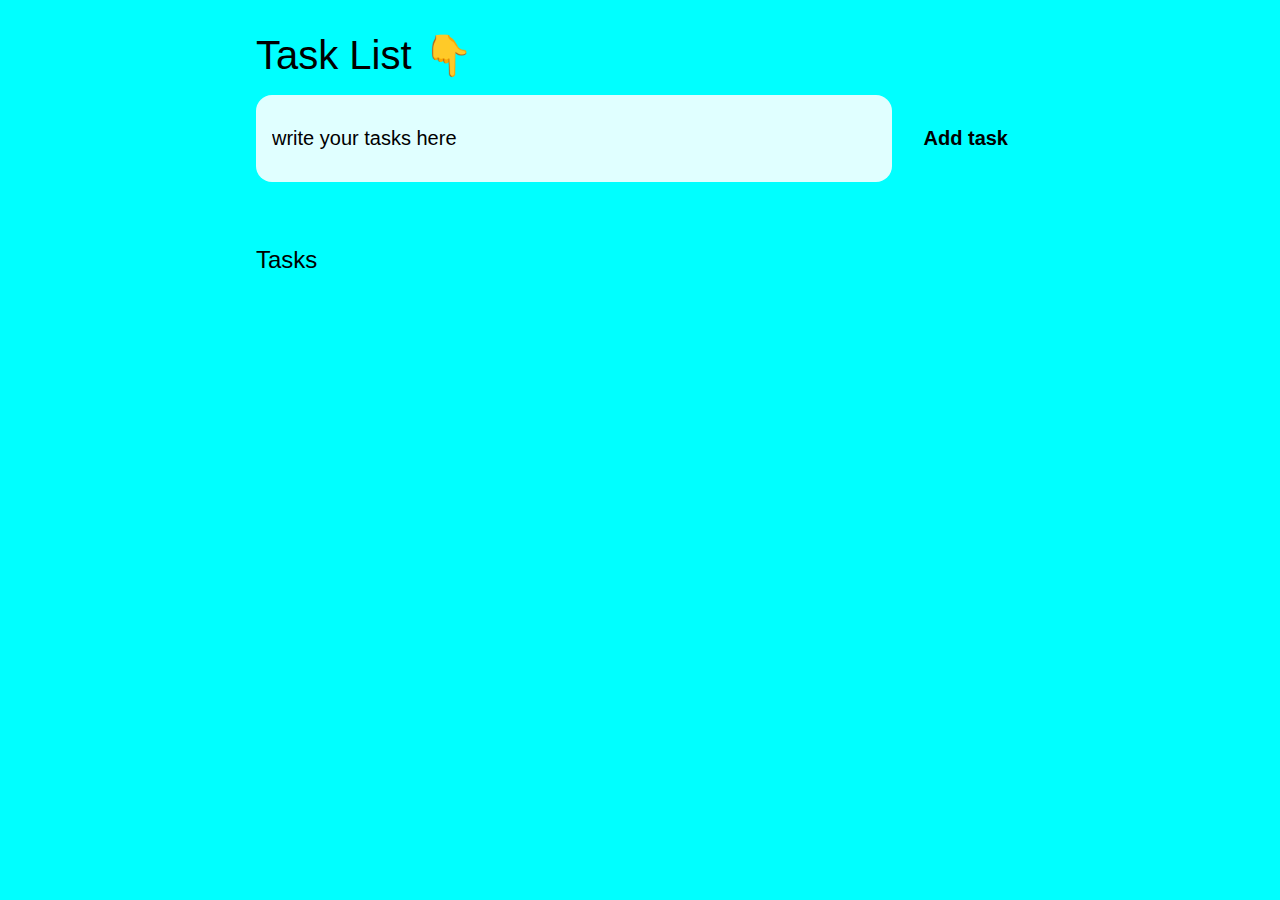
<file: task 03 -  To-Do WebApp/index.html>
<!DOCTYPE html>
<html lang="en">
<head>
	<meta charset="UTF-8">
	<meta http-equiv="X-UA-Compatible" content="IE=edge">
	<meta name="viewport" content="width=device-width, initial-scale=1.0">
	<title>TO DO WEB APP</title>

	<link rel="stylesheet" href="stylepage01.css" />
</head>
<body>
	
	<header>
		<h1>Task List 👇</h1>
		<form id="new-task-form">
			<input 
				type="text" 
				name="new-task-input" 
				id="new-task-input" 
				placeholder="write your tasks here" />
			<input 
				type="submit"
				id="new-task-submit" 
				value="Add task" />
		</form>
	</header>
	<main>
		<section class="task-list">
			<h2>Tasks</h2>

			<div id="tasks">

				<!-- <div class="task">
					<div class="content">
						<input 
							type="text" 
							class="text" 
							value="A new task"
							readonly>
					</div>
					<div class="actions">
						<button class="edit">Edit</button>
						<button class="delete">Delete</button>
					</div>
				</div> -->

			</div>
		</section>
	</main>

	<script src="javascript01.js"></script>
</body>
</html>
</file>
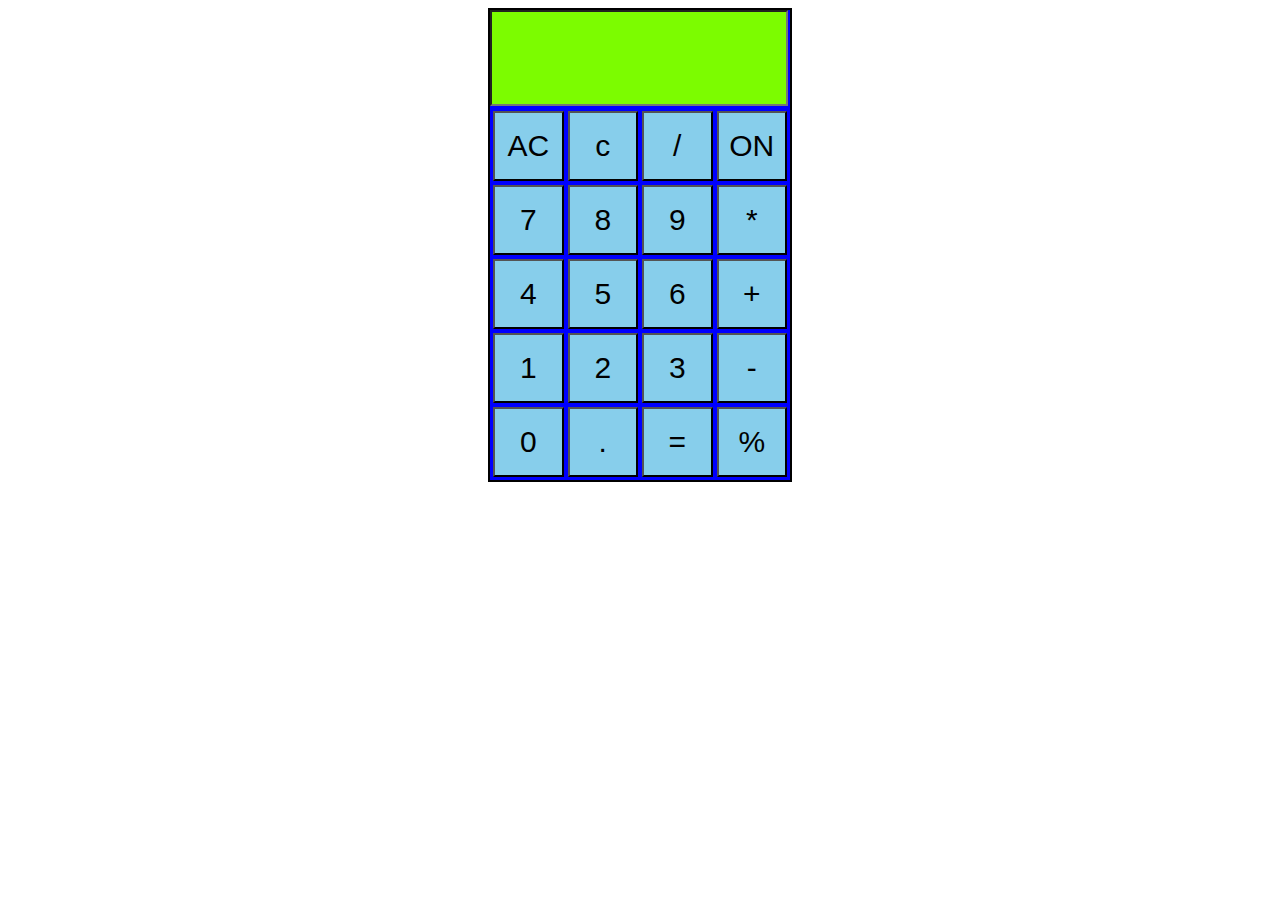
<file: task 01 -  Calculator/index_page.html>
<!DOCTYPE html>
<html lang="en">
<head>
    <meta charset="UTF-8">
    <meta http-equiv="X-UA-Compatible" content="IE=edge">
    <meta name="viewport" content="width=device-width, initial-scale=1.0">
    <title>Calculator</title>
    <link rel="stylesheet" href="style_page.css">
</head>
<body>
    <div class="main">
        <table>
            <tr>
                <input type="text" name="" id="input">
            </tr>
            <tr>
                <td><button onclick="clear_result()">AC</button></td>
                <td><button onclick="deletedigit()">c</button></td>
                <td><button onclick="number('/')">/</button></td>
                <td><button onclick="">ON</button></td>
            </tr>
            <tr>
                <td><button onclick="number('7')">7</button></td>
                <td><button onclick="number('8')">8</button></td>
                <td><button onclick="number('9')">9</button></td>
                <td><button onclick="number('*')">*</button></td>
            </tr>
            <tr>
                <td><button onclick="number('4')">4</button></td>
                <td><button onclick="number('5')">5</button></td>
                <td><button onclick="number('6')">6</button></td>
                <td><button onclick="number('+')">+</button></td>
            </tr>
            <tr>
                <td><button onclick="number('1')">1</button></td>
                <td><button onclick="number('2')">2</button></td>
                <td><button onclick="number('3')">3</button></td>
                <td><button onclick="number('-')">-</button></td>
            </tr>
            <tr>
                <td><button onclick="number('0')">0</button></td>
                <td><button onclick="number('.')">.</button></td>
                <td><button onclick="result()">=</button></td>
                <td><button onclick="number('%')">%</button></td>
            </tr>
        </table>
    </div>
    <script src="javascript_page.js"></script>
</body>
</html>
</file>
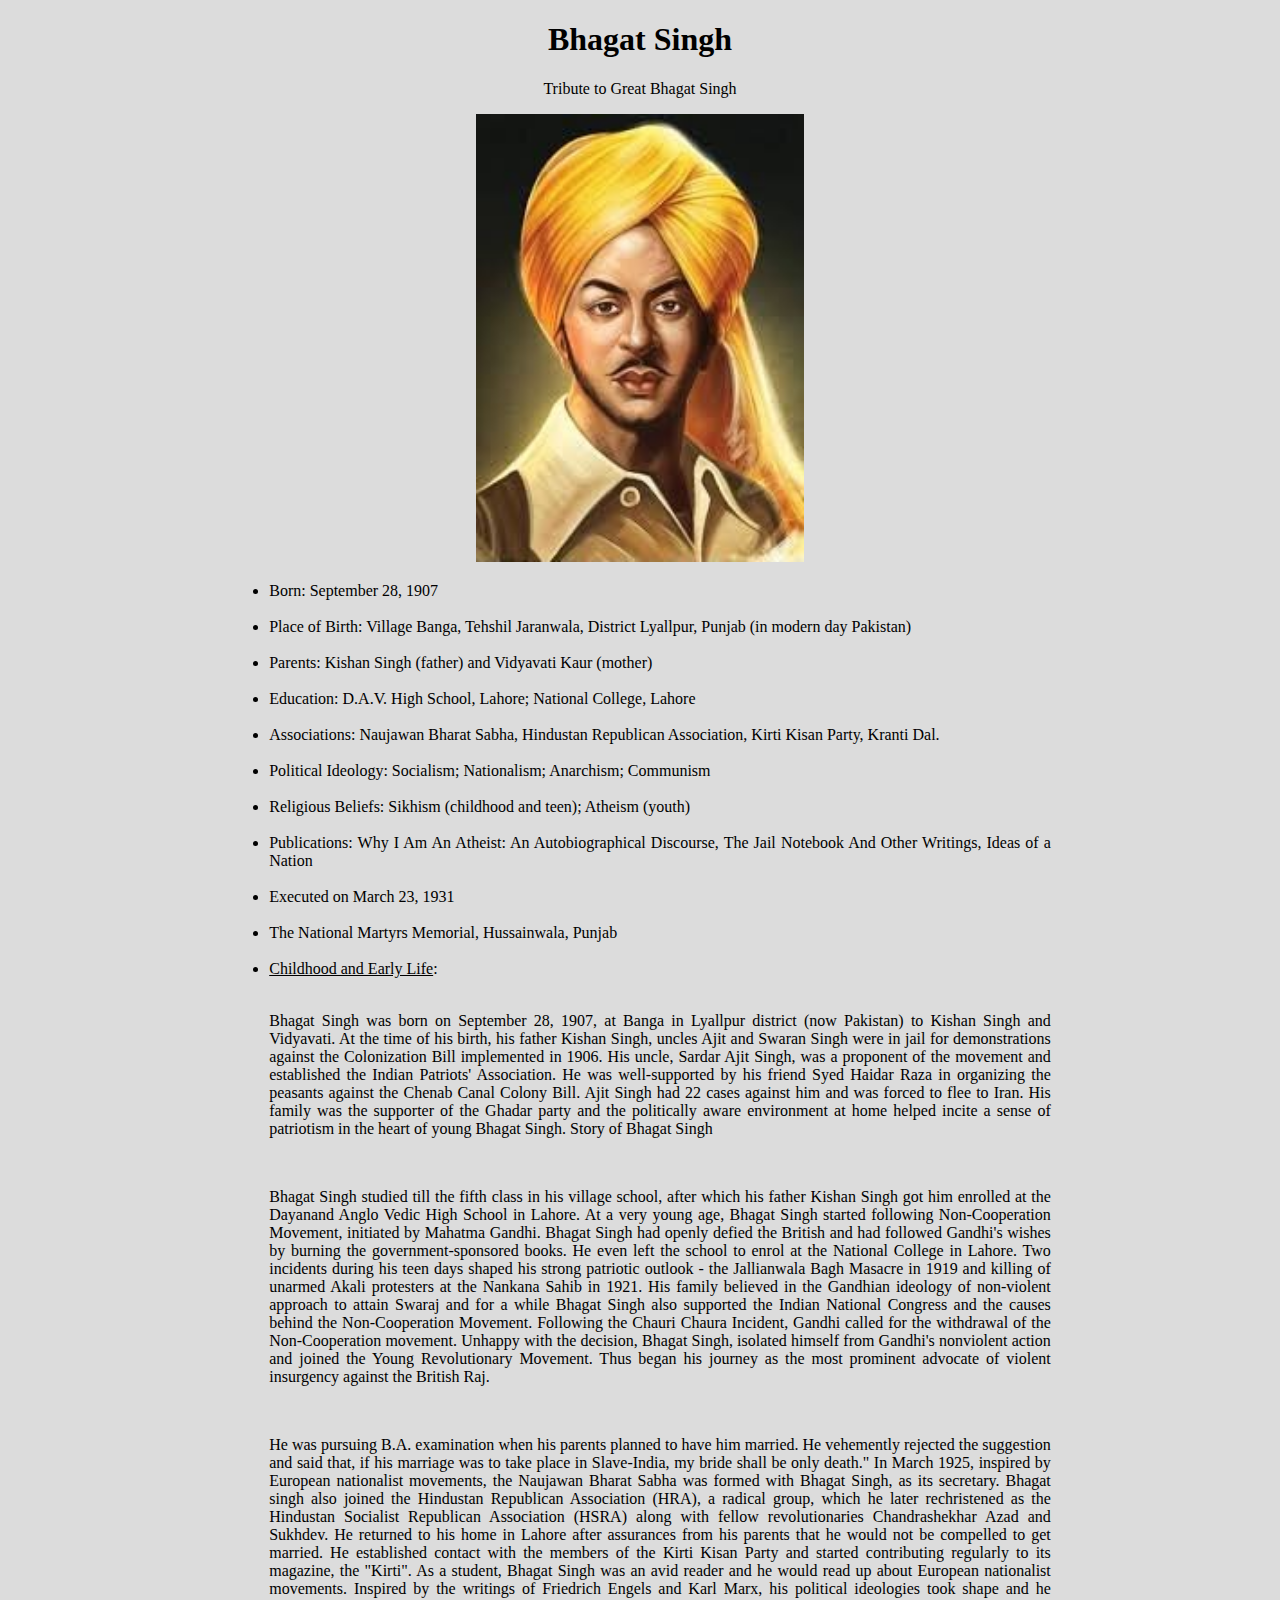
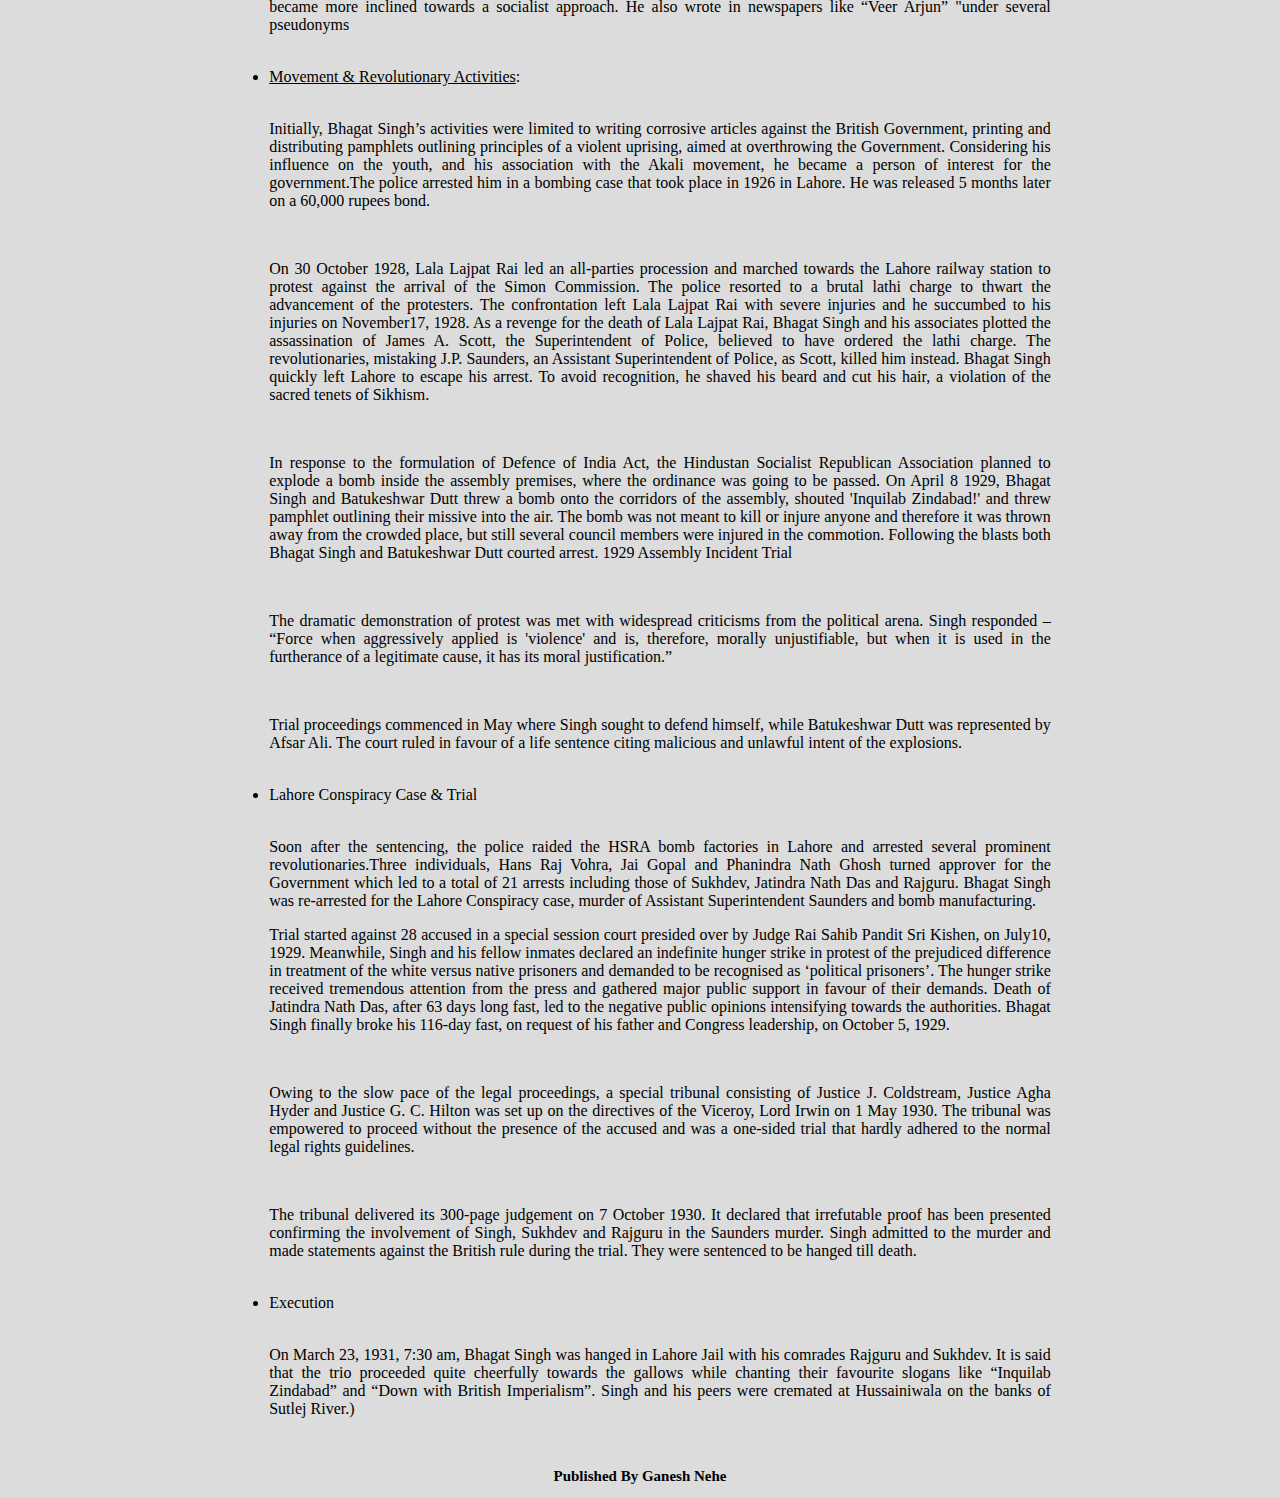
<file: task 02 -  Tribute Page/indexpage.html>
<!DOCTYPE html>
<html lang="en">
<head>
    <meta charset="UTF-8">
    <meta http-equiv="X-UA-Compatible" content="IE=edge">
    <meta name="viewport" content="width=device-width, initial-scale=1.0">
    <title>Tribute to Bhagat Singh</title>
    <link rel="stylesheet" href="stylepage.css">
</head>
<header>
    <h1>Bhagat Singh</h1>
    <p>Tribute to Great Bhagat Singh</p>
    <div>
        <img src="images.jpg" alt="Bhagat Singh">
        
    </div>
</header>
<body>
    <article>
        <ul>
<li>Born: September 28, 1907</li> <br>

<li>Place of Birth: Village Banga, Tehshil Jaranwala, District Lyallpur, Punjab (in modern day Pakistan)</li><br>

<li>Parents: Kishan Singh (father) and Vidyavati Kaur (mother)</li><br>

<li>Education: D.A.V. High School, Lahore; National College, Lahore</li><br>

<li>Associations: Naujawan Bharat Sabha, Hindustan Republican Association, Kirti Kisan Party, Kranti Dal.</li><br>

<li>Political Ideology: Socialism; Nationalism; Anarchism; Communism </li><br>

<li>Religious Beliefs: Sikhism (childhood and teen); Atheism (youth)</li><br>

<li>Publications: Why I Am An Atheist: An Autobiographical Discourse, The Jail Notebook And Other Writings, Ideas of a Nation</li><br>

<li>Executed on March 23, 1931</li><br>

<li>The National Martyrs Memorial, Hussainwala, Punjab</li><br>

<li><u>Childhood and Early Life</u>:</li><br>

<p>Bhagat Singh was born on September 28, 1907, at Banga in Lyallpur district (now Pakistan) to Kishan Singh and Vidyavati. At the time of his birth, his father Kishan Singh, uncles Ajit and Swaran Singh were in jail for demonstrations against the Colonization Bill implemented in 1906. His uncle, Sardar Ajit Singh, was a proponent of the movement and established the Indian Patriots' Association. He was well-supported by his friend Syed Haidar Raza in organizing the peasants against the Chenab Canal Colony Bill. Ajit Singh had 22 cases against him and was forced to flee to Iran. His family was the supporter of the Ghadar party and the politically aware environment at home helped incite a sense of patriotism in the heart of young Bhagat Singh.
Story of Bhagat Singh</p><br> 
 
<p>Bhagat Singh studied till the fifth class in his village school, after which his father Kishan Singh got him enrolled at the Dayanand Anglo Vedic High School in Lahore. At a very young age, Bhagat Singh started following Non-Cooperation Movement, initiated by Mahatma Gandhi. Bhagat Singh had openly defied the British and had followed Gandhi's wishes by burning the government-sponsored books. He even left the school to enrol at the National College in Lahore. Two incidents during his teen days shaped his strong patriotic outlook - the Jallianwala Bagh Masacre in 1919 and killing of unarmed Akali protesters at the Nankana Sahib in 1921. His family believed in the Gandhian ideology of non-violent approach to attain Swaraj and for a while Bhagat Singh also supported the Indian National Congress and the causes behind the Non-Cooperation Movement. Following the Chauri Chaura Incident, Gandhi called for the withdrawal of the Non-Cooperation movement. Unhappy with the decision, Bhagat Singh, isolated himself from Gandhi's nonviolent action and joined the Young Revolutionary Movement. Thus began his journey as the most prominent advocate of violent insurgency against the British Raj.</p><br>

<p>He was pursuing B.A. examination when his parents planned to have him married. He vehemently rejected the suggestion and said that, if his marriage was to take place in Slave-India, my bride shall be only death."
In March 1925, inspired by European nationalist movements, the Naujawan Bharat Sabha was formed with Bhagat Singh, as its secretary. Bhagat singh also joined the Hindustan Republican Association (HRA), a radical group, which he later rechristened as the Hindustan Socialist Republican Association (HSRA) along with fellow revolutionaries Chandrashekhar Azad and Sukhdev. He returned to his home in Lahore after assurances from his parents that he would not be compelled to get married. He established contact with the members of the Kirti Kisan Party and started contributing regularly to its magazine, the "Kirti". As a student, Bhagat Singh was an avid reader and he would read up about European nationalist movements. Inspired by the writings of Friedrich Engels and Karl Marx, his political ideologies took shape and he became more inclined towards a socialist approach. He also wrote in newspapers like “Veer Arjun” "under several pseudonyms</p><br>

<li><u>Movement & Revolutionary Activities</u>: </li><br>

<p>Initially, Bhagat Singh’s activities were limited to writing corrosive articles against the British Government, printing and distributing pamphlets outlining principles of a violent uprising, aimed at overthrowing the Government. Considering his influence on the youth, and his association with the Akali movement, he became a person of interest for the government.The police arrested him in a bombing case that took place in 1926 in Lahore. He was released 5 months later on a 60,000 rupees bond.</p><br>

<p>On 30 October 1928, Lala Lajpat Rai led an all-parties procession and marched towards the Lahore railway station to protest against the arrival of the Simon Commission. The police resorted to a brutal lathi charge to thwart the advancement of the protesters. The confrontation left Lala Lajpat Rai with severe injuries and he succumbed to his injuries on November17, 1928. As a revenge for the death of Lala Lajpat Rai, Bhagat Singh and his associates plotted the assassination of James A. Scott, the Superintendent of Police, believed to have ordered the lathi charge. The revolutionaries, mistaking J.P. Saunders, an Assistant Superintendent of Police, as Scott, killed him instead. Bhagat Singh quickly left Lahore to escape his arrest. To avoid recognition, he shaved his beard and cut his hair, a violation of the sacred tenets of Sikhism.</p><br>

<p>In response to the formulation of Defence of India Act, the Hindustan Socialist Republican Association planned to explode a bomb inside the assembly premises, where the ordinance was going to be passed. On April 8 1929, Bhagat Singh and Batukeshwar Dutt threw a bomb onto the corridors of the assembly, shouted 'Inquilab Zindabad!' and threw pamphlet outlining their missive into the air. The bomb was not meant to kill or injure anyone and therefore it was thrown away from the crowded place, but still several council members were injured in the commotion. Following the blasts both Bhagat Singh and Batukeshwar Dutt courted arrest.
1929 Assembly Incident Trial</p><br>

<p>The dramatic demonstration of protest was met with widespread criticisms from the political arena. Singh responded – “Force when aggressively applied is 'violence' and is, therefore, morally unjustifiable, but when it is used in the furtherance of a legitimate cause, it has its moral justification.”</p><br>

<p>Trial proceedings commenced in May where Singh sought to defend himself, while Batukeshwar Dutt was represented by Afsar Ali. The court ruled in favour of a life sentence citing malicious and unlawful intent of the explosions.</p><br>

<li>Lahore Conspiracy Case & Trial</li><br>

<p>Soon after the sentencing, the police raided the HSRA bomb factories in Lahore and arrested several prominent revolutionaries.Three individuals, Hans Raj Vohra, Jai Gopal and Phanindra Nath Ghosh turned approver for the Government which led to a total of 21 arrests including those of Sukhdev, Jatindra Nath Das and Rajguru. Bhagat Singh was re-arrested for the Lahore Conspiracy case, murder of Assistant Superintendent Saunders and bomb manufacturing.</p>

<p>Trial started against 28 accused in a special session court presided over by Judge Rai Sahib Pandit Sri Kishen, on July10, 1929.
Meanwhile, Singh and his fellow inmates declared an indefinite hunger strike in protest of the prejudiced difference in treatment of the white versus native prisoners and demanded to be recognised as ‘political prisoners’. The hunger strike received tremendous attention from the press and gathered major public support in favour of their demands. Death of Jatindra Nath Das, after 63 days long fast, led to the negative public opinions intensifying towards the authorities. Bhagat Singh finally broke his 116-day fast, on request of his father and Congress leadership, on October 5, 1929.</p><br>

<p>Owing to the slow pace of the legal proceedings, a special tribunal consisting of Justice J. Coldstream, Justice Agha Hyder and Justice G. C. Hilton was set up on the directives of the Viceroy, Lord Irwin on 1 May 1930. The tribunal was empowered to proceed without the presence of the accused and was a one-sided trial that hardly adhered to the normal legal rights guidelines. </p><br>

<p>The tribunal delivered its 300-page judgement on 7 October 1930. It declared that irrefutable proof has been presented confirming the involvement of Singh, Sukhdev and Rajguru in the Saunders murder. Singh admitted to the murder and made statements against the British rule during the trial.  They were sentenced to be hanged till death.</p><br>

<li>Execution</li><br>

<p>On March 23, 1931, 7:30 am, Bhagat Singh was hanged in Lahore Jail with his comrades Rajguru and Sukhdev. It is said that the trio proceeded quite cheerfully towards the gallows while chanting their favourite slogans like “Inquilab Zindabad” and “Down with British Imperialism”. Singh and his peers were cremated at Hussainiwala on the banks of Sutlej River.)</p><br>
        </ul>
</article>

</body>
<footer>
    <h2>Published By Ganesh Nehe</h2>
</footer>
</html>
</file>
<file: task 03 -  To-Do WebApp/stylepage01.css>
:root {
	--dark: #374151;
	--darker: #1F2937;
	--darkest: #111827;
	--grey: #6B7280;
	--pink: #EC4899;
	--purple: #8B5CF6;
	--light: #EEE;
}

* {
	margin: 0;
	box-sizing: border-box;
	font-family: "Fira sans", sans-serif;
}

body {
	display: flex;
	flex-direction: column;
	min-height: 100vh;
	color:cyan;
	background-color: cyan;
}

header {
	padding: 2rem 1rem;
	max-width: 800px;
	width: 100%;
	margin: 0 auto;
}

header h1{ 
	font-size: 2.5rem;
	font-weight: 300;
	color: black;
	margin-bottom: 1rem;
}

#new-task-form {
	display: flex;;
}

input, button {
	appearance: none;
	border: none;
	outline: none;
	background: none;
}

#new-task-input {
	flex: 1 1 0%;
	background-color: lightcyan;
	padding: 1rem;
	border-radius: 1rem;
	margin-right: 1rem;
    /* margin: 1rem; */
	color: black;
	font-size: 1.25rem;
}

#new-task-input::placeholder {
	color: black;
}

#new-task-submit {
	color: black;
	font-size: 1.25rem;
	font-weight: 700;
	-webkit-background-clip: text;
	cursor: pointer;
	transition: 0.4s;
    padding: 2rem 1rem;
}

#new-task-submit:hover {
	opacity: 0.8;
}

#new-task-submit:active {
	opacity: 0.6;
}

main {
	flex: 1 1 0%;
	max-width: 800px;
	width: 100%;
	margin: 0 auto;
}

.task-list {
	padding: 2rem 1rem;
}

.task-list h2 {
	font-size: 1.5rem;
	font-weight: 300;
	color: black;
	margin-bottom: 1rem;
}

#tasks .task {
	display: flex;
	justify-content: space-between;
	background-color: lightcyan;
	padding: 2rem 1rem;
	border-radius: 1rem;
	margin-bottom: 1rem;
    margin-right: 17%;

}

.task .content {
	flex: 1 1 0%;
}

.task .content .text {
	color: black;
	font-size: 1.125rem;
	width: 100%;
	display: block;
	transition: 0.4s;
}

.task .content .text:not(:read-only) {
	color: var(--pink);
}

.task .actions {
	display: flex;
	margin: 0 -0.5rem;
}

.task .actions button {
	cursor: pointer;
	margin: 0 0.5rem;
	font-size: 1.125rem;
	font-weight: 700;
	text-transform: uppercase;
	transition: 0.4s;
}

.task .actions button:hover {
	opacity: 0.8;
}

.task .actions button:active {
	opacity: 0.6;
}

.task .actions .edit {
	color: crimson;
}

.task .actions .delete {
	color: crimson;
}
</file>
<file: task 01 -  Calculator/style_page.css>
.main{
    border: 2px solid black;
    width: 300px;
    margin: 0px auto;
    background-color: blue;
}
table{
    width: 100%;

}
td{
    width: 25%;
    
}
button{
    width: 100%;
    background-color: skyblue;
    color: black;
    height: 70px;
    font-size: 30px;
}
input{
    width: 89%;
    height: 90px;
    background-color: lawngreen;
    font-size: 25px;
    text-align: right;
    padding-right: 25px;
}
</file>
<file: task 02 -  Tribute Page/stylepage.css>
header{
    width: 65%;
    margin-left: auto;
    margin-right: auto;
    text-align: center;

}
body{
    background-color: gainsboro;
}
article{
    width: 65%;
    margin-left: auto;
    margin-right: auto;
    text-align: justify;
}
footer{
    width: 65%;
    margin-left: auto;
    margin-right: auto;
    text-align: center;
    font-size: x-small;
}
div{
    text-align: center;
}
img{
    width: 40%;
    height: auto;
}
</file>
